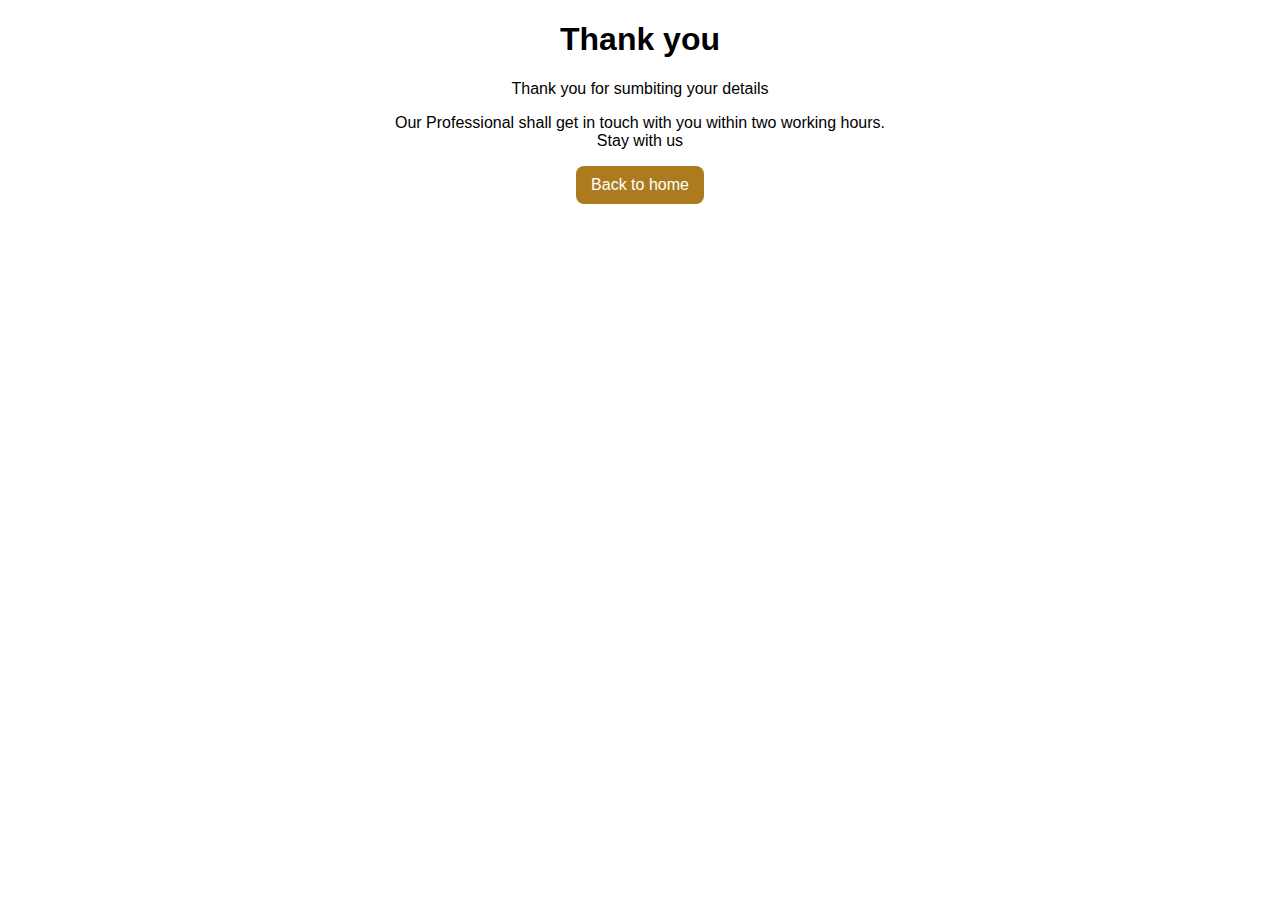
<file: thank-you.html>
<!DOCTYPE html>
<html lang="en">
<style>
    a {
        text-decoration: none;
        background: #ac7b20;
        display: inline-block;
        padding: 10px 15px;
        border-radius: 8px;
        color: #fff;
    }
</style>

<head>
    <meta charset="UTF-8">
    <meta http-equiv="X-UA-Compatible" content="IE=edge">
    <meta name="viewport" content="width=device-width, initial-scale=1.0">
    <title>Thank You</title>
    <style>
        .thank_box {
            max-width: 500px;
            margin: 0 auto;
            text-align: center;
            font-family: Arial, Helvetica, sans-serif;
        }
    </style>

    <!-- Google tag (gtag.js) -->
    <script async src="https://www.googletagmanager.com/gtag/js?id=AW-16674231172"></script>
    <script>
        window.dataLayer = window.dataLayer || [];
        function gtag() { dataLayer.push(arguments); }
        gtag('js', new Date());

        gtag('config', 'AW-16674231172');
    </script>


    <!-- Event snippet for Yatharth Submit lead form conversion page -->
    <script>
        gtag('event', 'conversion', { 'send_to': 'AW-16674231172/yV0-CLbKmaIbEISn8o4-' });
    </script>

<script type="text/javascript">
    (function(c,l,a,r,i,t,y){
        c[a]=c[a]||function(){(c[a].q=c[a].q||[]).push(arguments)};
        t=l.createElement(r);t.async=1;t.src="https://www.clarity.ms/tag/"+i;
        y=l.getElementsByTagName(r)[0];y.parentNode.insertBefore(t,y);
    })(window, document, "clarity", "script", "tibdajzg7x");
</script>

</head>

<body>
    <div class="thank_box">
        <h1>Thank you</h1>
        <P>Thank you for sumbiting your details</P>
        <p>Our Professional shall get in touch with you within two working hours. Stay with us</p>
        <a href="index.html">Back to home</a>
    </div>
</body>

</html>
</file>
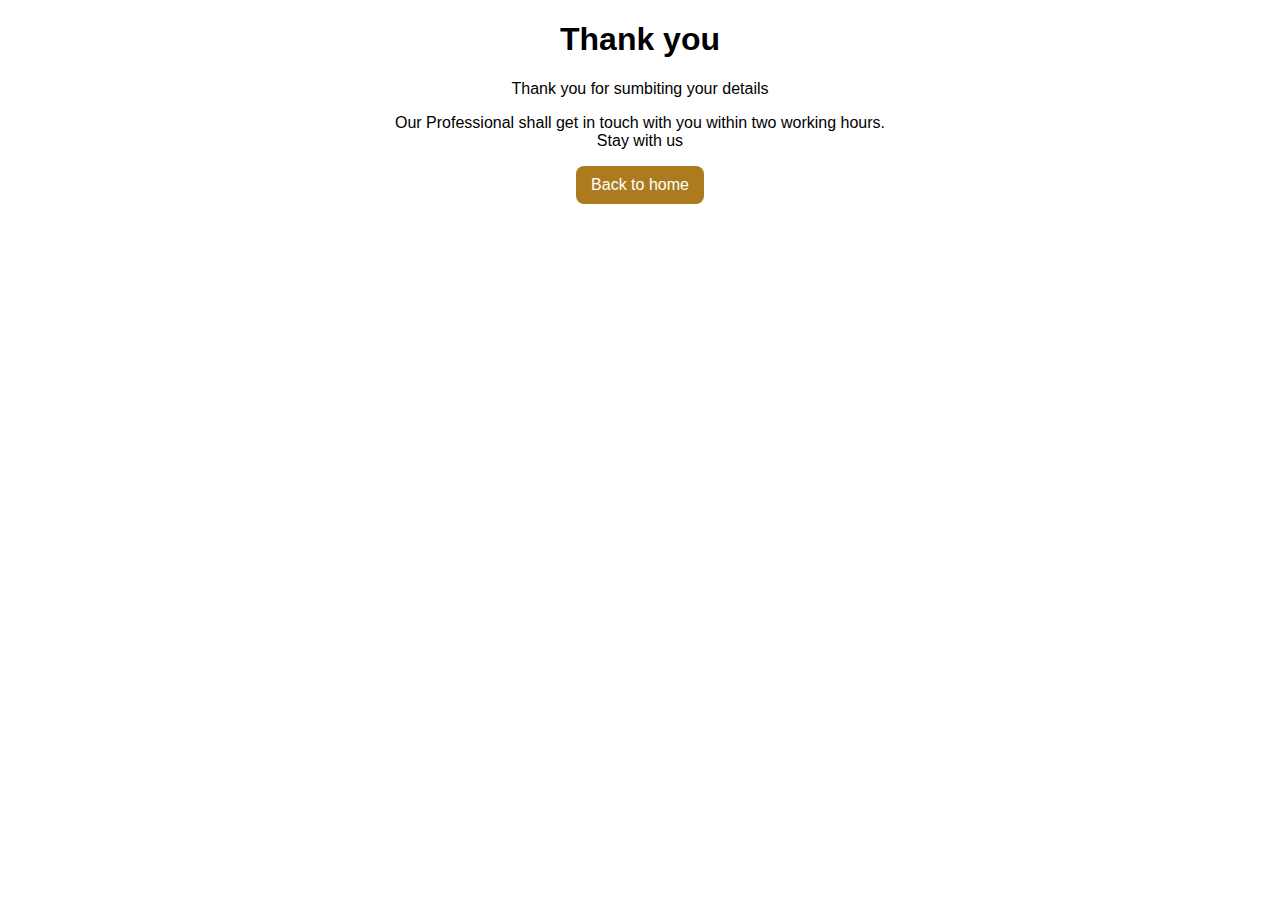
<file: d/thank-you.html>
<!DOCTYPE html>
<html lang="en">
<style>
    a {
        text-decoration: none;
        background: #ac7b20;
        display: inline-block;
        padding: 10px 15px;
        border-radius: 8px;
        color: #fff;
    }
</style>

<head>
    <meta charset="UTF-8">
    <meta http-equiv="X-UA-Compatible" content="IE=edge">
    <meta name="viewport" content="width=device-width, initial-scale=1.0">
    <title>Thank You</title>
    <style>
        .thank_box {
            max-width: 500px;
            margin: 0 auto;
            text-align: center;
            font-family: Arial, Helvetica, sans-serif;
        }
    </style>

    <!-- Google tag (gtag.js) -->
    <script async src="https://www.googletagmanager.com/gtag/js?id=AW-16674231172"></script>
    <script>
        window.dataLayer = window.dataLayer || [];
        function gtag() { dataLayer.push(arguments); }
        gtag('js', new Date());

        gtag('config', 'AW-16674231172');
    </script>


    <!-- Event snippet for Yatharth Submit lead form conversion page -->
    <script>
        gtag('event', 'conversion', { 'send_to': 'AW-16674231172/yV0-CLbKmaIbEISn8o4-' });
    </script>

</head>

<body>
    <div class="thank_box">
        <h1>Thank you</h1>
        <P>Thank you for sumbiting your details</P>
        <p>Our Professional shall get in touch with you within two working hours. Stay with us</p>
        <a href="index.html">Back to home</a>
    </div>
</body>

</html>
</file>
